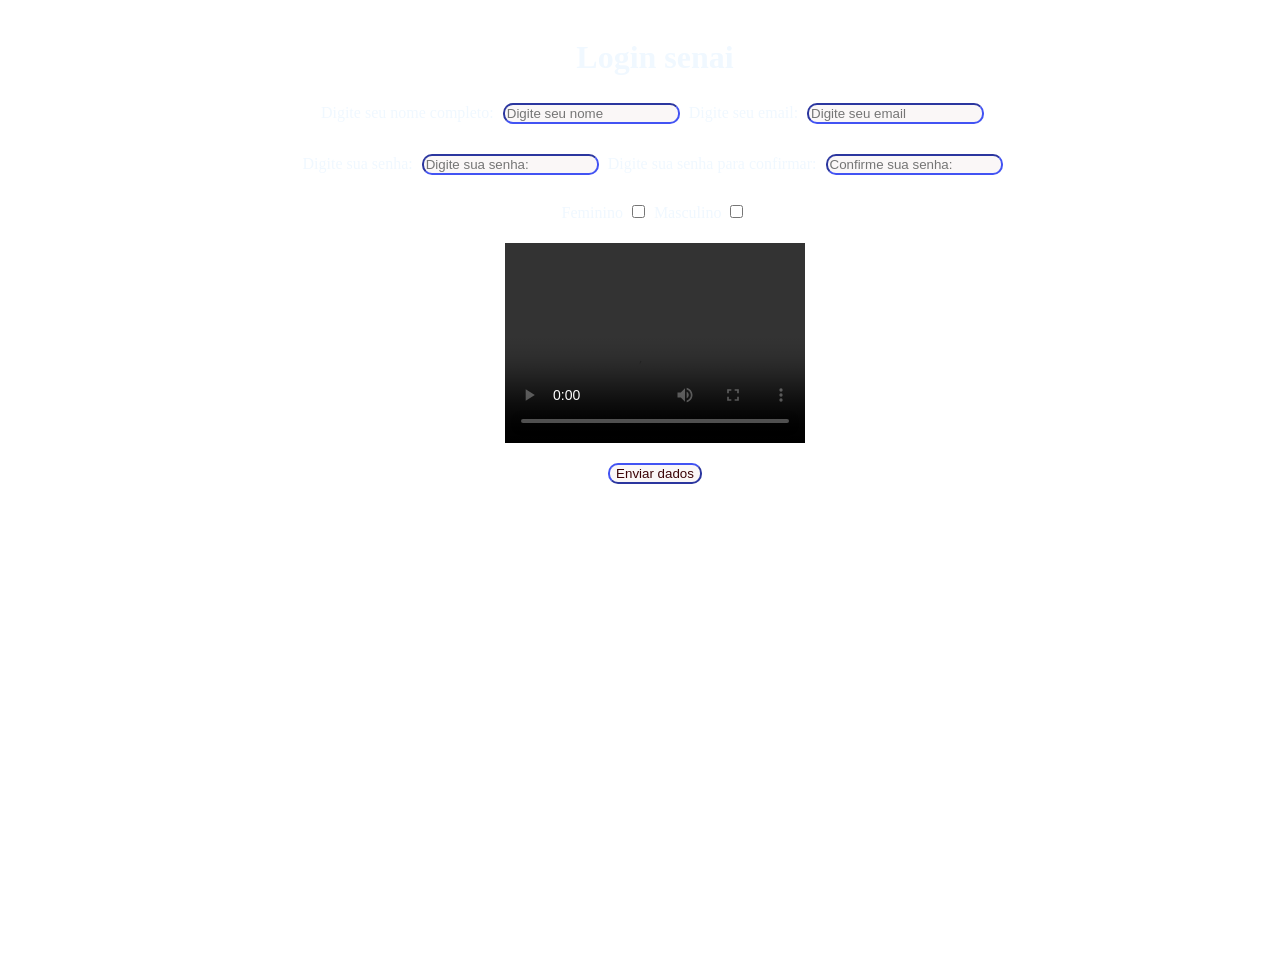
<file: DesenvolvimentoSistemas/aula 1 e 2 html/index.html>
<!DOCTYPE html>
<html lang="en">
<head>
    <meta charset="UTF-8">
    <meta name="viewport" content="width=device-width, initial-scale=1.0">
    <link href="Style.css" rel="stylesheet">
    <title>Formulario</title>
</head>
<body>
    <div class="container">
        <h1 class="titulo">Login senai</h1>
        <div class="box">
            <label class="texto">Digite seu nome completo:</label>
            <input class="input" type="text" placeholder="Digite seu nome" required>
            <label class="texto">Digite seu email:</label>
            <input class="input" type="email" placeholder="Digite seu email" required >
        </div>
        <div class="box">
            <label class="texto">Digite sua senha:</label>
            <input class="input" type="password" placeholder="Digite sua senha:" required >
            <label class="texto">Digite sua senha para confirmar:</label>
            <input class="input" type="password" placeholder="Confirme sua senha:" required>
        </div>
        <div class="box">
            <label class="texto">Feminino</label>
            <input class="input" type="checkbox">
            <label class="texto">Masculino</label>
            <input class="input" type="checkbox">
        </div>      
        <video controls width="300px" height="200px">
            <source type="video/mp4" src="https://www.bing.com/videos/riverview/relatedvideo?q=senairj&&mid=C4CC8798CD1AB94270C7C4CC8798CD1AB94270C7&churl=https%3a%2f%2fwww.youtube.com%2fchannel%2fUCvdwhh_fDyWccR42-rReZLw&FORM=VRDGAR">
        </video>
        <button class="button" onclick="Audio">Enviar dados</button>
            
    </div>
</body>
</html>
</file>
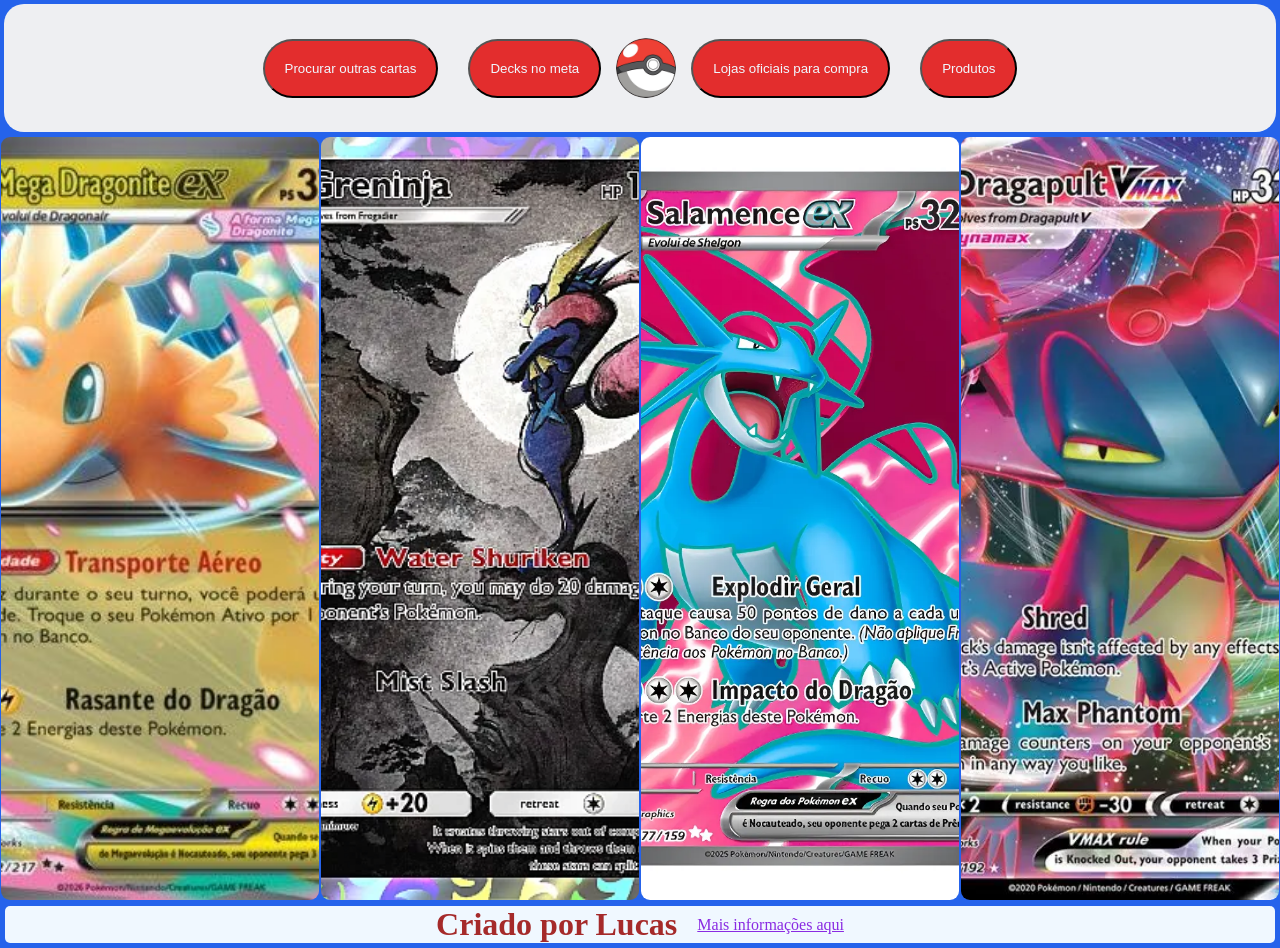
<file: DesenvolvimentoSistemas/aula 6 - flexBox/index.html>
<!DOCTYPE html>
<html lang="en">
<head>
    <meta charset="UTF-8">
    <meta name="viewport" content="width=device-width, initial-scale=1.0">
    <title>TCG cards</title>

    <link rel="stylesheet" href="style.css">
</head>
<body>
    <header >
        <div id="div-header">
            <button class="buttons">Procurar outras cartas</button>
            <button class="buttons">Decks no meta</button>
            <img src="assets/clip-art-pokeball-png-thumbnail.png" height="60vh" width="60vh" style="border-radius: 50px;">
            <button class="buttons">Lojas oficiais para compra</button>
            <button class="buttons">Produtos</button>
        </div>
    </header>
    <div id="container">
        <div id="div-um">
            <div class="text-organize">
                <h1 class="text-organize">Dragonite Ex.</h1>
                <h3>20,00 R$</h3>
                <p>
                    segundo melhor pokemon.
                </p>
            </div>
        </div>   
        <div id="div-dois">
            <div class="text-organize">
                <h1>Greninja</h1>
                <h3>59,90 R$</h3>
                <p>
                    Melhor pokemon de todos
                </p>
            </div>
        </div>   
        <div id="div-tres">
            <div class="text-organize">
                <h1>Salamence Ex</h1>
                <h3>99,00 R$</h3>
                <p>
                    Razoavel.
                </p>
            </div>
        </div>   
        <div id="div-quatro">
            <div class="text-organize">
                <h1>Dragapult Vmax</h1>
                <h3>30,00 R$</h3>
                <p>
                    Razoavel.
                </p>
            </div>
        </div>        
    </div>
    <footer class="footer">
        <h1>Criado por Lucas</h1>
        <a href="info.html" style="color: blueviolet;">Mais informações aqui</a>
    </footer>
</body>
</html>
</file>
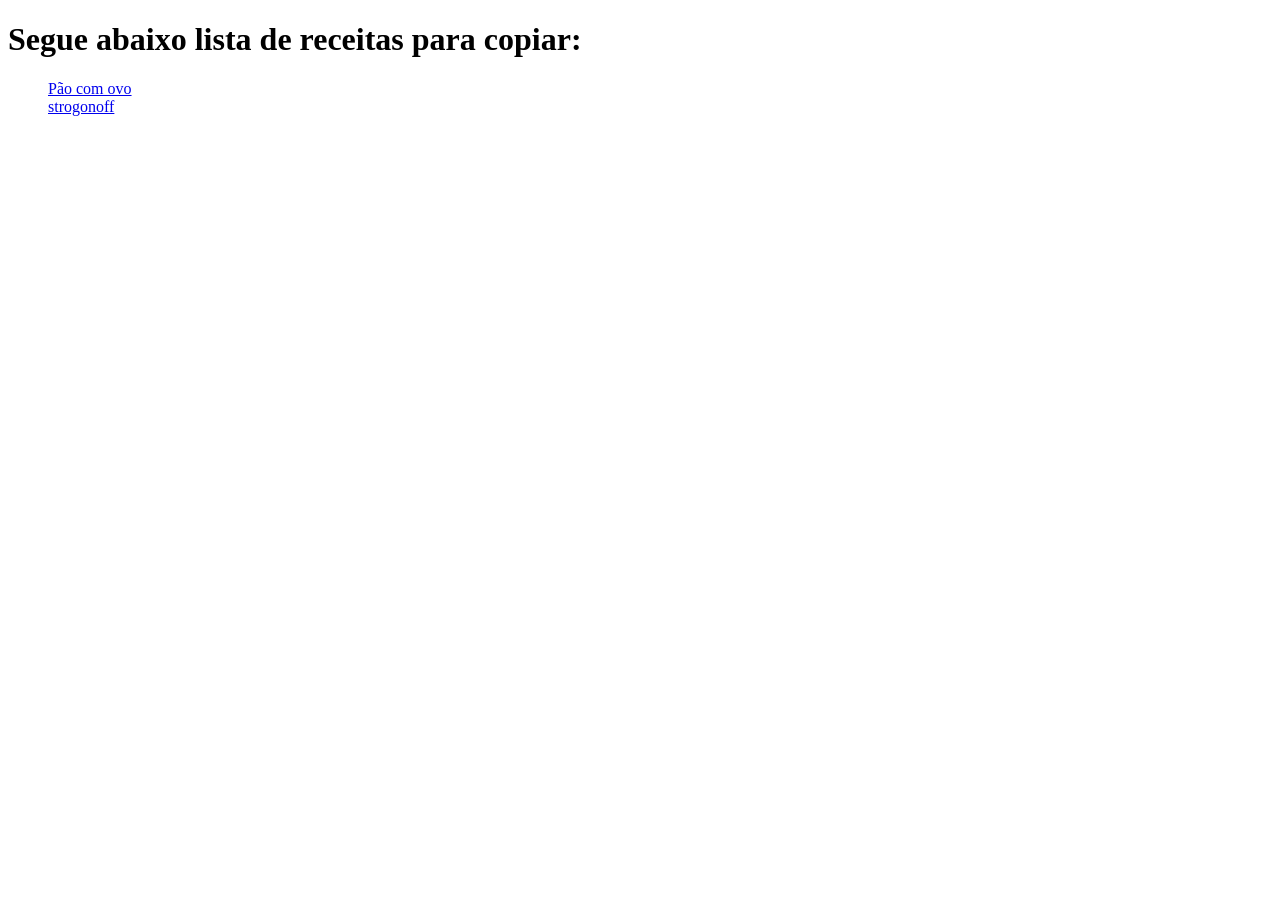
<file: DesenvolvimentoSistemas/receita.html>
<!DOCTYPE html>
<html lang="pt-br">
<head>
    <meta charset="UTF-8">
    <meta name="viewport" content="width=device-width, initial-scale=1.0">
    <title>Lista de Receitas</title>
</head>
<body>
    <h1>Segue abaixo lista de receitas para copiar: </h1>
    <ol>
        <a href="pao.html">Pão com ovo</a>
        <br>
        <a href="strogonoff.html">strogonoff</a>
    </ol>
</body>
</html>
</file>
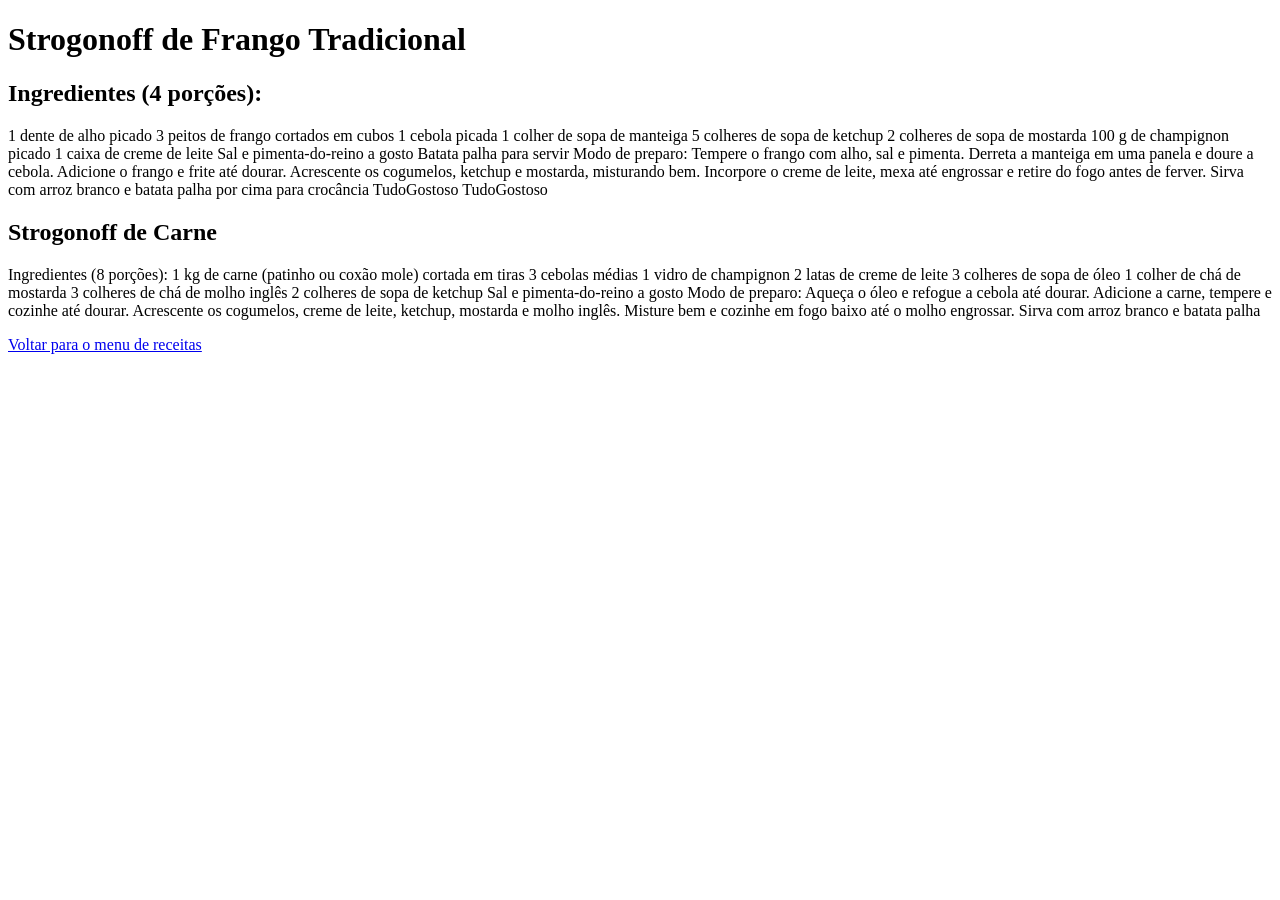
<file: DesenvolvimentoSistemas/strogonoff.html>
<!DOCTYPE html>
<html lang="en">
<head>
    <meta charset="UTF-8">
    <meta name="viewport" content="width=device-width, initial-scale=1.0">
    <title>Strogonoff</title>
</head>
<body>
    <h1>Strogonoff de Frango Tradicional</h1>
        <h2>Ingredientes (4 porções):</h2>
            <p>
            1 dente de alho picado
            3 peitos de frango cortados em cubos
            1 cebola picada
            1 colher de sopa de manteiga
            5 colheres de sopa de ketchup
            2 colheres de sopa de mostarda
            100 g de champignon picado
            1 caixa de creme de leite
            Sal e pimenta-do-reino a gosto
            Batata palha para servir
            Modo de preparo:
            Tempere o frango com alho, sal e pimenta.
            Derreta a manteiga em uma panela e doure a cebola.
            Adicione o frango e frite até dourar.
            Acrescente os cogumelos, ketchup e mostarda, misturando bem.
            Incorpore o creme de leite, mexa até engrossar e retire do fogo antes de ferver.
            Sirva com arroz branco e batata palha por cima para crocância 
            TudoGostoso
            TudoGostoso
            </p>

        <h2>Strogonoff de Carne</h2>
            <p>
                Ingredientes (8 porções):
                1 kg de carne (patinho ou coxão mole) cortada em tiras
                3 cebolas médias
                1 vidro de champignon
                2 latas de creme de leite
                3 colheres de sopa de óleo
                1 colher de chá de mostarda
                3 colheres de chá de molho inglês
                2 colheres de sopa de ketchup
                Sal e pimenta-do-reino a gosto
                Modo de preparo:
                Aqueça o óleo e refogue a cebola até dourar.
                Adicione a carne, tempere e cozinhe até dourar.
                Acrescente os cogumelos, creme de leite, ketchup, mostarda e molho inglês.
                Misture bem e cozinhe em fogo baixo até o molho engrossar.
                Sirva com arroz branco e batata palha 
            </p>
            <a href="receita.html";>Voltar para o menu de receitas</a>
</body>
</html>
</file>
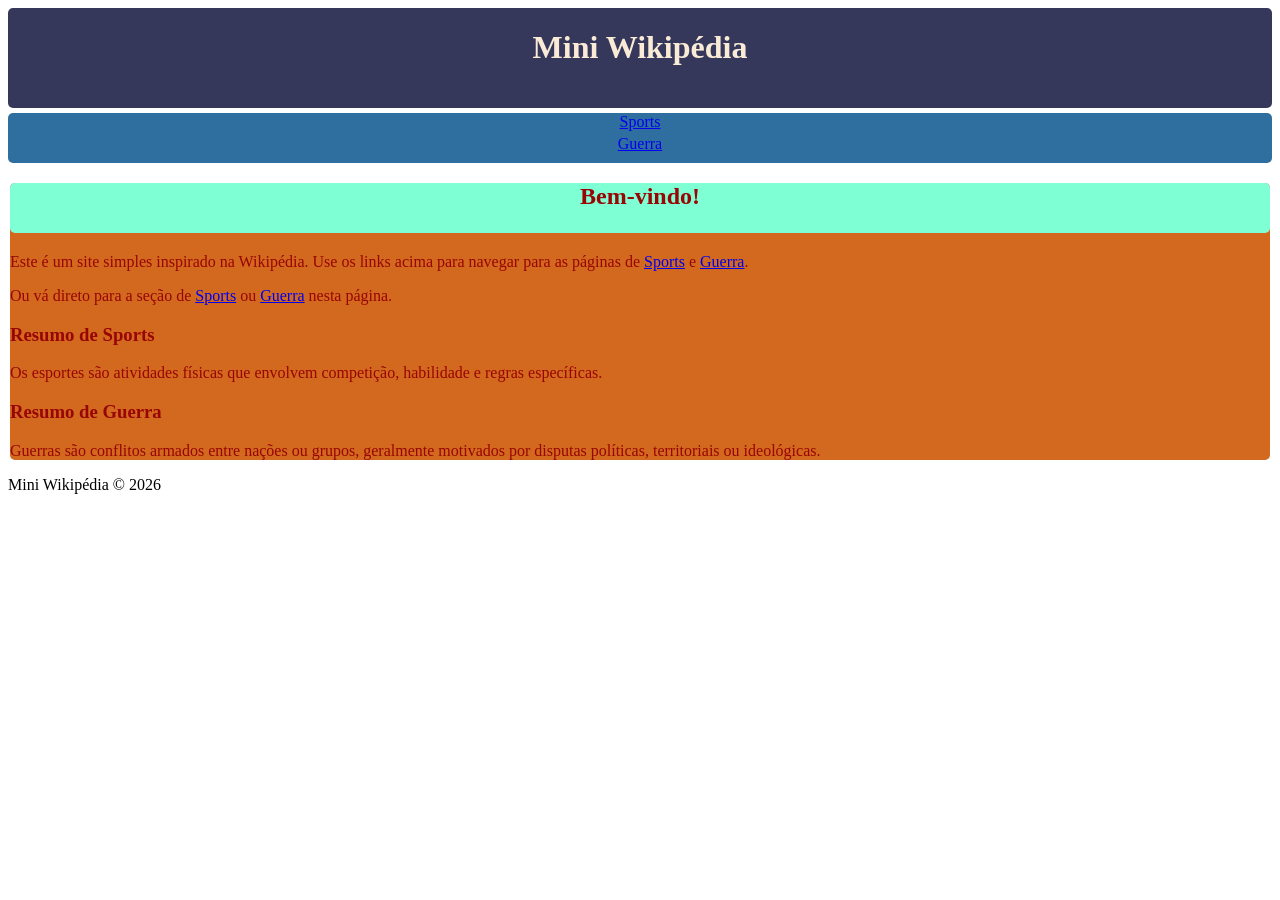
<file: DesenvolvimentoSistemas/aula 3 - wikepedia/wiki.html>
<!-- index.html (Página principal) -->
<!DOCTYPE html>
<html lang="pt-BR">
<head>
    <meta charset="UTF-8">
    <title>Mini Wikipédia</title>
    <link rel="stylesheet" href="style.css">
</head>
<body>
    <header class="heder">
        <h1>Mini Wikipédia</h1>
    </header>
    <nav class="nav">
        <a href="sports.html">Sports</a>
        <a href="guerra.html">Guerra</a>
    </nav>
    <section class="section">
        <h2 class="title">Bem-vindo!</h2>
        <p>Este é um site simples inspirado na Wikipédia. Use os links acima para navegar para as páginas de <a href="sports.html">Sports</a> e <a href="guerra.html">Guerra</a>.</p>
        <p>Ou vá direto para a seção de <a href="#ancora-sports">Sports</a> ou <a href="#ancora-guerra">Guerra</a> nesta página.</p>
        
        <h3 id="ancora-sports">Resumo de Sports</h3>
        <p>Os esportes são atividades físicas que envolvem competição, habilidade e regras específicas.</p>
        
        <h3 id="ancora-guerra">Resumo de Guerra</h3>
        <p>Guerras são conflitos armados entre nações ou grupos, geralmente motivados por disputas políticas, territoriais ou ideológicas.</p>
    </section>
    <footer>
        <p>Mini Wikipédia © 2026</p>
    </footer>
</body>
</html>
</file>
<file: DesenvolvimentoSistemas/aula 1 e 2 html/Style.css>
.container {
    align-items: center;
    background-image: url(https://img.freepik.com/fotos-premium/ruido-azul-gradiente-texturizado-fundo-granulado-desfocado-pagina-de-destino-pano-de-fundo-site-cabecalho-cartaz-b_820340-20066.jpg);
    padding-left: 30px;
    height: 100dvh;
    padding-top: 10px;
    display: flex;
    flex-direction: column;
    margin-bottom: 50px;
}

.box {
    align-items: center;
    flex-direction: row;
    padding-bottom: 20px;
}

.titulo {
    color: aliceblue;
}

.texto {
    color: aliceblue;
    gap: 20px;
    padding-top: 10px;
}

.input {
    border-color: rgb(66, 83, 243);
    border-radius: 10px;
    background-color:rgb(250, 247, 247);
    margin: 5px;
}

.button {
    background-color: rgb(250, 247, 247);
    border-radius: 10px;
    color:rgb(59, 3, 6);
    border-color: rgb(66, 83, 243);
    gap: 20px;
    margin-top: 20px;
}
</file>
<file: DesenvolvimentoSistemas/aula 6 - flexBox/style.css>
* {
    padding: 0;
    margin: 0;
    box-sizing: border-box;
}

body {
    background-color: #2563eb;
}

.text-organize {
    display: none;
    flex-direction: column;
    justify-content: center;
    align-items: center;

    color: white;

    h1 {

        background-color: #fcd34d;
        color: black;
        font-size: 50px;
        margin-bottom: 40px;
        
    }

    h3 {

        box-shadow: 2px 4px 8px rgba(0, 0, 0, 0.1);
        border-radius: 8px;

        height: 50px;
        
        background-color: #fef3c7;
        color: black;
        font-size: 30px;

        display: flex;
        align-items: center;
        justify-content: center;

        margin-bottom: 40px;

        padding: 20px;
    }

    p {
        height: 100px;
        width: 500px;
        
        background-color: #f38404;
        color: #fde68a;
        font-size: 20px;

        display: flex;
        align-items: center;
        justify-content: center;

        padding: 20px;
    }
}

#container {
    height: 85vh;
    width: 100vw;

    display: flex;
    justify-content: center;
    align-items: stretch;
}

#container > div {
    display: flex;
    justify-content: center;
    align-items: center;

    flex: 1;
    background-size: cover;
    background-position: center;

    border-radius: 9px;
    margin: 1px;

    transition: flex-grow .3s ease;
}

#container > div:hover {
    flex-grow: 3;

    padding: 50px;

    .text-organize {
            display: flex;
        }
}

#div-um {
    background-image: url(assets/51UY4RqnOGL._AC_.jpg);
}

#div-dois {
    background-image: url(assets/cPK_20_000890_01_GEKKOUGA_AR.webp);

    flex-shrink: 3;
}
#div-tres {
    background-image: url(assets/D_NQ_NP_2X_710175-MLB92388810423_092025-F-carta-pokemon-salamence-ex-full-arte-amigos-de-jornada.webp);
}
#div-quatro {
    background-image: url(assets/OIP\ \(1\).webp);
}

#div-header {
    flex-direction: row;
    height: 10vw;
    background-color: #faf8f3f1;
    padding: 15px;
    justify-content: center;
    display: flex;
    margin:4px;
    align-items: center;
    border-radius: 20px;
}

.buttons {
    display: flex;
    background-color: rgba(226, 12, 12, 0.856);
    border: 5;
    border-color: #000000;
    padding: 20px;
    border-radius: 30px;
    margin: 15px;
    justify-content: center;
    align-items: center;
    color: aliceblue;
    cursor: pointer;

    buttons:hover{
        background-color: azure;
    }
}

.footer {
    background-color: aliceblue;
    margin: 5px;
    border-radius: 5px;
    color: brown;
    display: flex;
    align-items: center;
    justify-content: center;
    gap: 20px;
}
</file>
<file: DesenvolvimentoSistemas/aula 3 - wikepedia/style.css>
.heder {
    background-color: #35385a;
    align-items: center;
    display: flex;
    height: 100px;
    flex-direction: column;
    border-radius: 5px;
    margin-bottom: 5px;
    color: antiquewhite;
}

.nav {
    display: flex;
    flex-direction: column;
    background-color: #2E6FA0;
    text-shadow: aliceblue;
    height: 50px;
    gap: 4px;
    align-items: center;
    border-radius: 5px;
}

.title {
    display: flex;
    flex-direction: column;
    text-decoration-color: antiquewhite;
    background-color: aquamarine;
    align-items: center;
    border-radius: 5px;
    height: 100;
    height: 50px;
}

.section {
    background-color: chocolate;
    margin: 2px;
    border-radius: 5px;
    width: 100;
    color: rgb(153, 4, 4);
}
</file>
